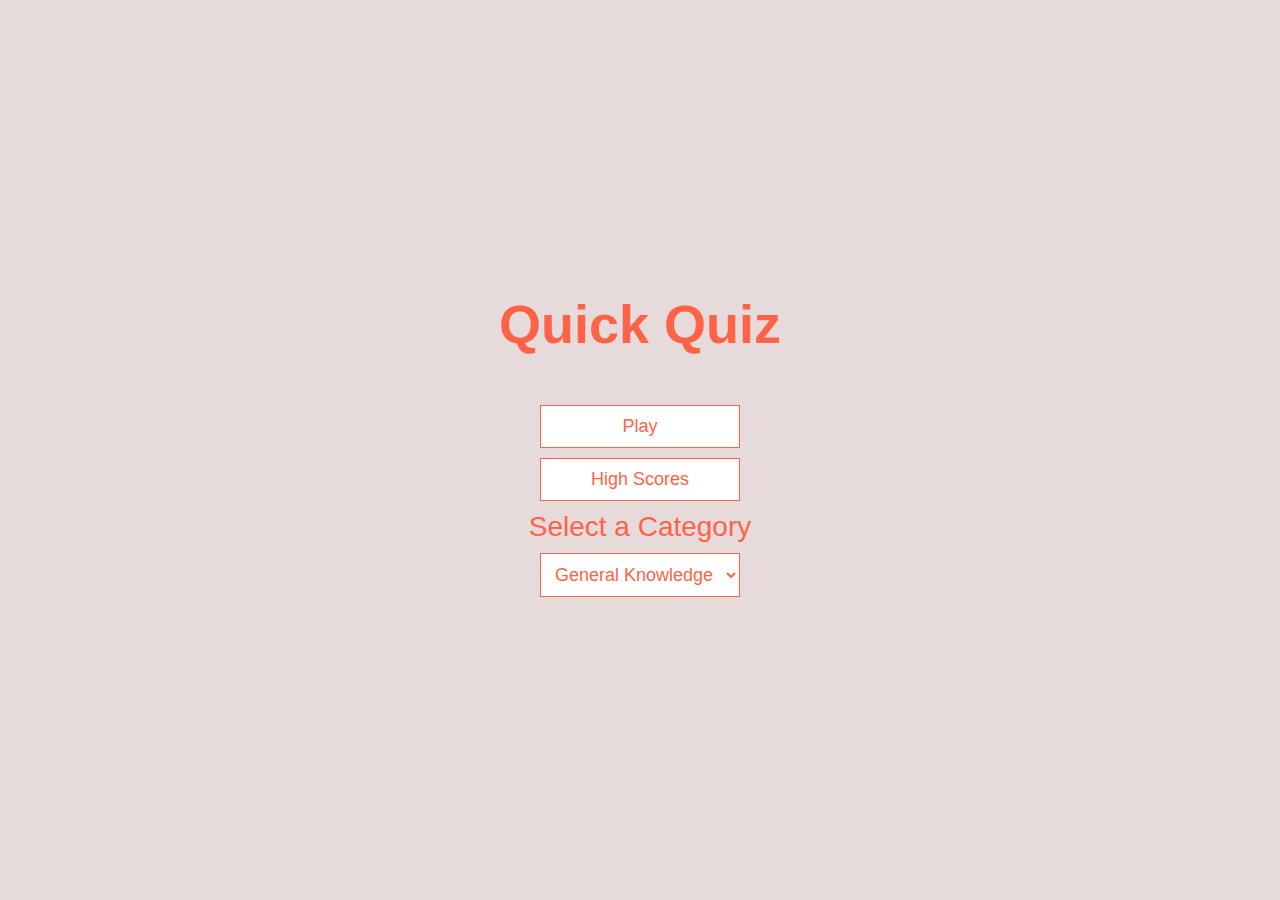
<file: index.html>
<!DOCTYPE html>
<html lang="en">
  <head>
    <meta charset="UTF-8" />
    <meta name="viewport" content="width=device-width, initial-scale=1.0" />
    <meta http-equiv="X-UA-Compatible" content="ie=edge" />
    <title>Quick Quiz</title>
    <link rel="stylesheet" href="css/style.css" />
  </head>
  <body>
    <div class="container">
      <div id="home" class="flex-center flex-column">
        <h1>Quick Quiz</h1>
        <a class="btn" id="play" href="/game.html">Play</a>
        <a class="btn" href="/highscores.html">High Scores</a>
        <h3 class="cat">Select a Category</h3>
        <select name="" id="category">
          <option value="9">General Knowledge</option>
          <option value="18">Computer Science</option>
        </select>
      </div>
    </div>
    <script src="js/index.js"></script>
  </body>
</html>
</file>
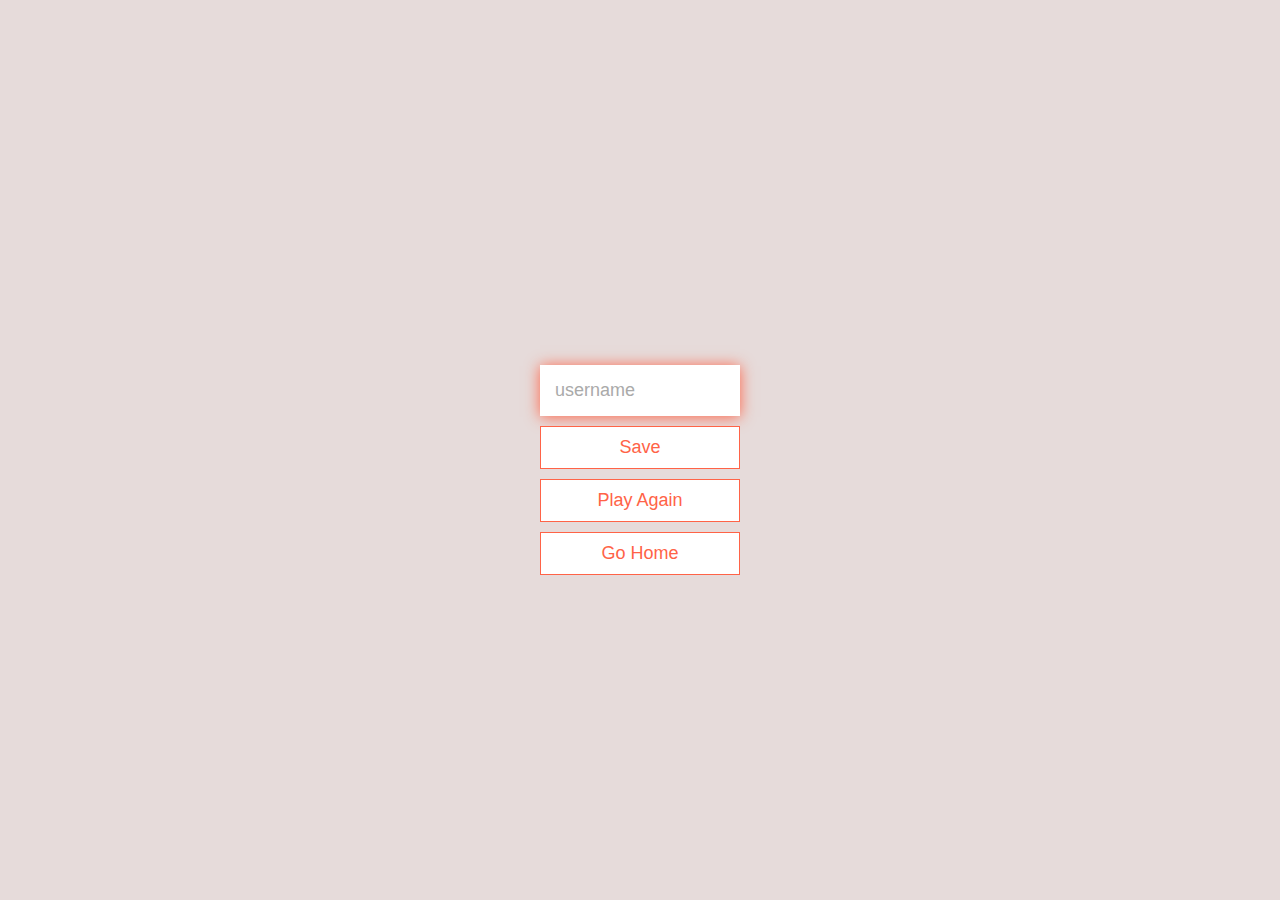
<file: end.html>
<!DOCTYPE html>
<html lang="en">
  <head>
    <meta charset="UTF-8" />
    <meta name="viewport" content="width=device-width, initial-scale=1.0" />
    <meta http-equiv="X-UA-Compatible" content="ie=edge" />
    <title>Congrats!</title>
    <link rel="stylesheet" href="css/style.css" />
  </head>
  <body>
    <div class="container">
      <div id="end" class="flex-center flex-column">
        <h1 id="finalScore"></h1>
        <form>
          <input
            type="text"
            name="username"
            id="username"
            placeholder="username"
          />
          <button
            type="submit"
            class="btn"
            id="saveScoreBtn"
            onclick="saveHighScore(event)"
            disabled
          >
            Save
          </button>
        </form>
        <a class="btn" href="/game.html">Play Again</a>
        <a class="btn" href="/">Go Home</a>
      </div>
    </div>
    <script src="js/end.js"></script>
  </body>
</html>
</file>
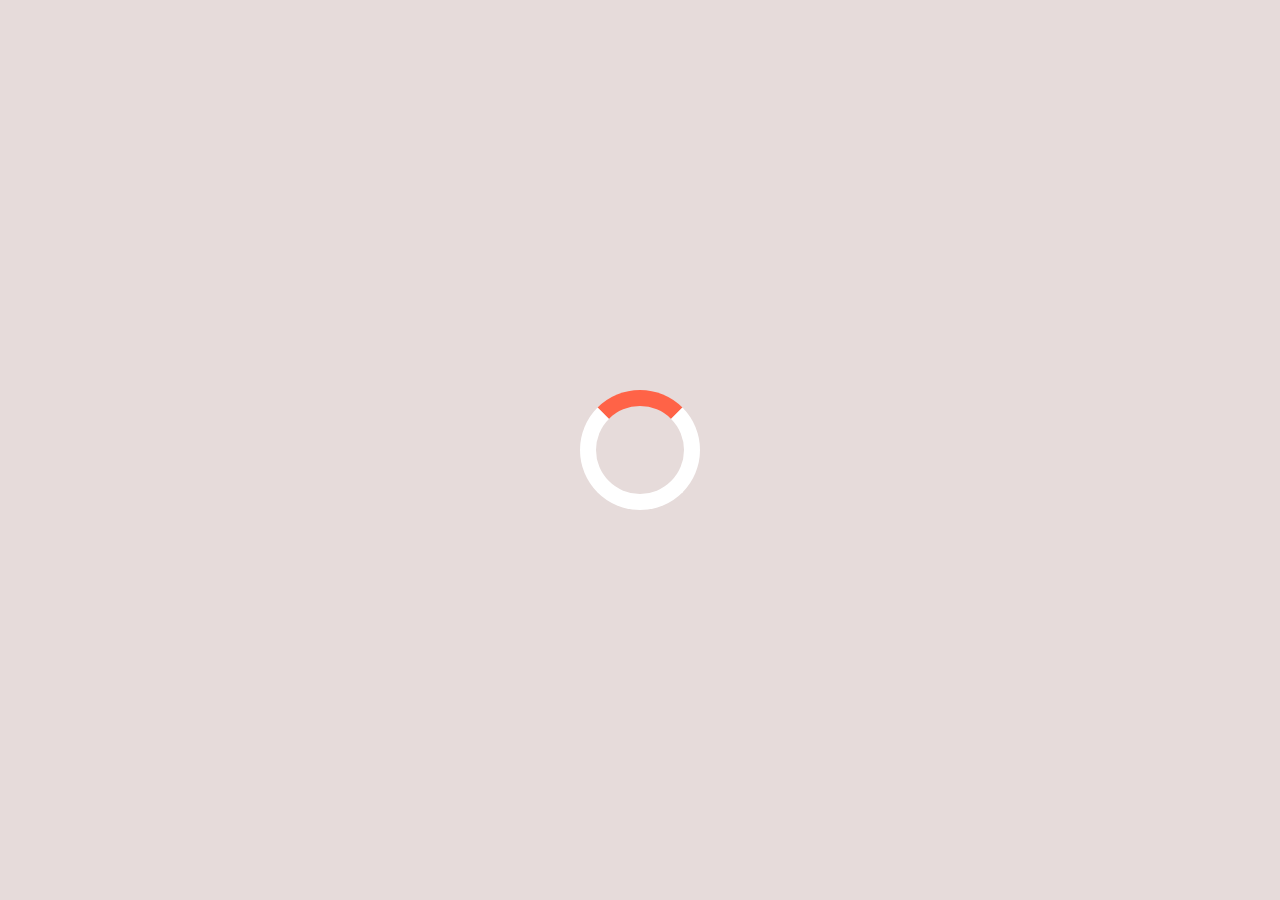
<file: game.html>
<!DOCTYPE html>
<html lang="en">
  <head>
    <meta charset="UTF-8" />
    <meta name="viewport" content="width=device-width, initial-scale=1.0" />
    <meta http-equiv="X-UA-Compatible" content="ie=edge" />
    <title>Quick Quiz - Play</title>
    <link rel="stylesheet" href="css/style.css" />
    <link rel="stylesheet" href="css/game.css" />
  </head>
  <body>
    <div class="container">
      <div id="loader"></div>
      <div id="game" class="justify-center flex-column hidden">
        <div id="hud">
          <div id="hud-item">
            <p id="progressText" class="hud-prefix">
              Question
            </p>
            <div id="progressBar">
              <div id="progressBarFull"></div>
            </div>
          </div>
          <div id="hud-item">
            <p class="hud-prefix">
              Score
            </p>
            <h1 class="hud-main-text" id="score">
              0
            </h1>
          </div>
        </div>
        <h2 id="question"></h2>
        <div class="choice-container">
          <p class="choice-prefix">A</p>
          <p class="choice-text" data-number="1"></p>
        </div>
        <div class="choice-container">
          <p class="choice-prefix">B</p>
          <p class="choice-text" data-number="2"></p>
        </div>
        <div class="choice-container">
          <p class="choice-prefix">C</p>
          <p class="choice-text" data-number="3"></p>
        </div>
        <div class="choice-container">
          <p class="choice-prefix">D</p>
          <p class="choice-text" data-number="4"></p>
        </div>
      </div>
    </div>
    <script src="js/game.js"></script>
  </body>
</html>
</file>
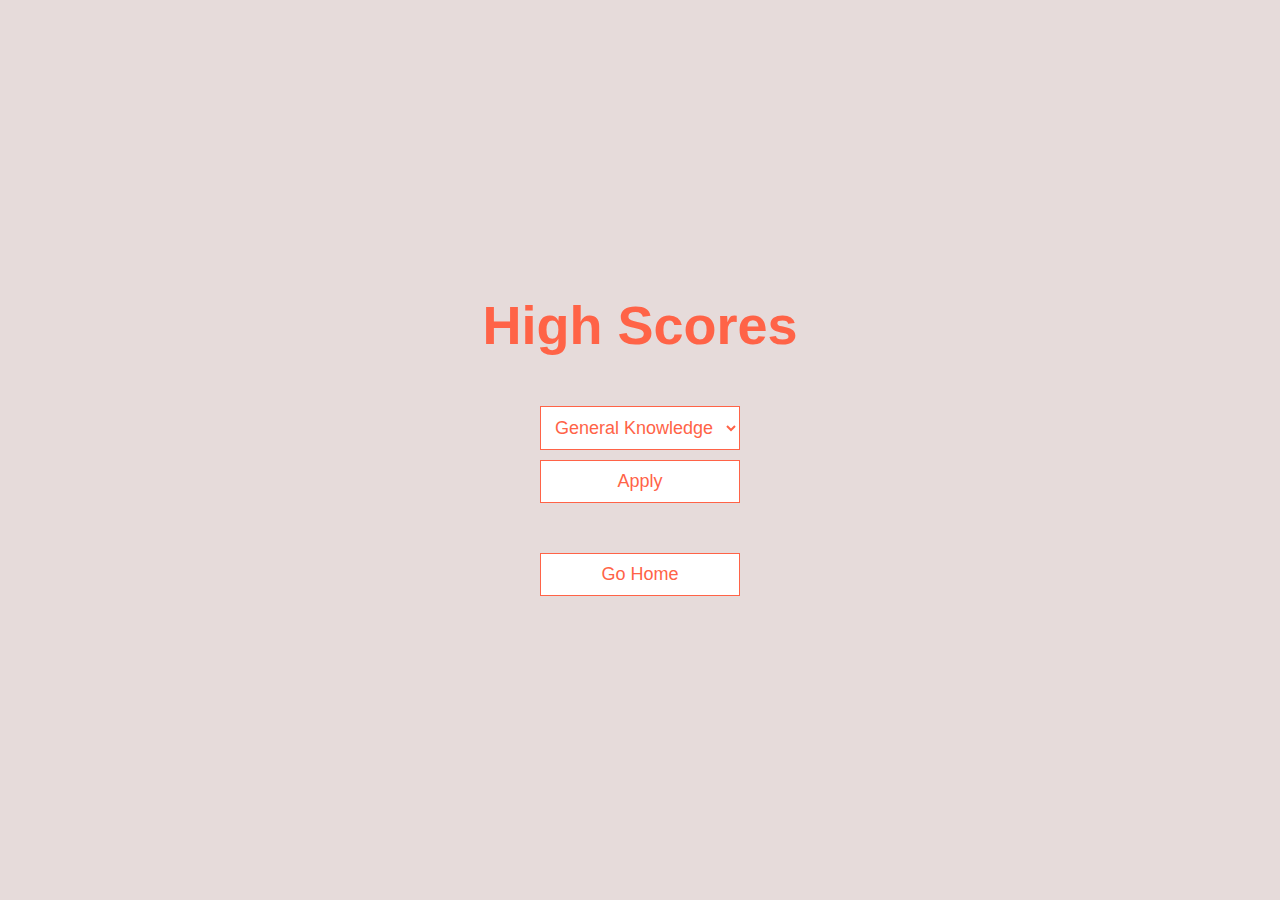
<file: highscores.html>
<!DOCTYPE html>
<html lang="en">
  <head>
    <meta charset="UTF-8" />
    <meta name="viewport" content="width=device-width, initial-scale=1.0" />
    <meta http-equiv="X-UA-Compatible" content="ie=edge" />
    <title>High Scores</title>
    <link rel="stylesheet" href="css/style.css" />
    <link rel="stylesheet" href="css/highscores.css" />
  </head>
  <body>
    <div class="container">
        
      <div id="highScores" class="flex-center flex-column">
          
        <h1 id="finalScore">High Scores</h1>
        <select name="" id="category">
            <option value="9">General Knowledge</option>
            <option value="18">Computer Science</option>
        </select>
        <button id="apply">Apply</button>
        <ul id="highScoresList"></ul>
        <a class="btn" href="/">Go Home</a>
      </div>
    </div>
    <script src="js/highscores.js"></script>
  </body>
</html>
</file>
<file: css/style.css>
:root {
  background-color: #e6dbda;
  font-size: 62.5%;
}

* {
  box-sizing: border-box;
  font-family: Arial, Helvetica, sans-serif;
  margin: 0;
  padding: 0;
  color: #333;
}

h1,
h2,
h3,
h4 {
  margin-bottom: 1rem;
}

h1{
  font-size: 5.4rem;
  color: tomato;
  margin-bottom: 5rem;
}

h1 > span {
  font-size: 2.4rem;
  font-weight: 500;
}

h2 {
  font-size: 4.2rem;
  margin-bottom: 4rem;
  font-weight: 700;
}

h3 {
  font-size: 2.8rem;
  font-weight: 500;
}

.cat{
  color: tomato;
}

#category{
  top:1.2rem;
}

.container {
  width: 100vw;
  height: 100vh;
  display: flex;
  justify-content: center;
  align-items: center;
  max-width: 80rem;
  margin: 0 auto;
  padding: 2rem;
}

.container > * {
  width: 100%;
}

.flex-column {
  display: flex;
  flex-direction: column;
}

.flex-center {
  justify-content: center;
  align-items: center;
}

.justify-center {
  justify-content: center;
}

.text-center {
  text-align: center;
}

.hidden {
  display: none;
}

#apply {
  font-size: 1.8rem;
  padding: 1rem 0;
  width: 20rem;
  text-align: center;
  border: 0.1rem solid tomato;
  margin-bottom: 1rem;
  text-decoration: none;
  color: tomato;
  background-color: white;
}

#apply:hover {
  cursor: pointer;
  box-shadow: 0 0.4rem 1.4rem 0 tomato;
  transform: translateY(-0.1rem);
  transition: transform 150ms;
}

.btn {
  font-size: 1.8rem;
  padding: 1rem 0;
  width: 20rem;
  text-align: center;
  border: 0.1rem solid tomato;
  margin-bottom: 1rem;
  text-decoration: none;
  color: tomato;
  background-color: white;
}

.btn:hover {
  cursor: pointer;
  box-shadow: 0 0.4rem 1.4rem 0 tomato;
  transform: translateY(-0.1rem);
  transition: transform 150ms;
}

.btn[disabled]:hover {
  cursor: not-allowed;
  box-shadow: none;
  transform: none;
}

#category{
  font-size: 1.8rem;
  padding: 1rem 0;
  width: 20rem;
  text-align: center;
  border: 0.1rem solid tomato;
  margin-bottom: 1rem;
  text-decoration: none;
  color: tomato;
  background-color: white; 
}

form {
  width: 100%;
  display: flex;
  flex-direction: column;
  align-items: center;
}

input {
  margin-bottom: 1rem;
  width: 20rem;
  padding: 1.5rem;
  font-size: 1.8rem;
  border: none;
  box-shadow: 0 0.1rem 1.4rem 0 tomato;
}

input::placeholder {
  color: #aaa;
}
</file>
<file: css/game.css>
.choice-container {
  display: flex;
  margin-bottom: 0.5rem;
  width: 100%;
  font-size: 1.8rem;
  border: 0.1rem solid tomato;
  background-color: white;
}

.choice-container:hover {
  cursor: pointer;
  box-shadow: 0 0.4rem 1.4rem 0 tomato;
  transform: translateY(-0.1rem);
  transition: transform 150ms;
}

.choice-prefix {
  padding: 1.5rem 2.5rem;
  background-color: tomato;
  color: white;
}

.choice-text {
  padding: 1.5rem;
  width: 100%;
}

.correct {
  background-color: #28a745;
}

.incorrect {
  background-color: #dc3545;
}

/* HUD */

#hud {
  display: flex;
  justify-content: space-between;
}

.hud-prefix {
  text-align: center;
  font-size: 2rem;
}

.hud-main-text {
  text-align: center;
}

#progressBar {
  width: 20rem;
  height: 4rem;
  border: 0.3rem solid tomato;
  margin-top: 1.5rem;
}

#progressBarFull {
  height: 3.4rem;
  background-color: tomato;
  width: 0%;
}

/* LOADER */
#loader {
  border: 1.6rem solid white;
  border-radius: 50%;
  border-top: 1.6rem solid tomato;
  width: 12rem;
  height: 12rem;
  animation: spin 2s linear infinite;
}

@keyframes spin {
  0% {
    transform: rotate(0deg);
  }
  100% {
    transform: rotate(360deg);
  }
}
</file>
<file: css/highscores.css>
#highScoresList {
    list-style: none;
    padding-left: 0;
    margin-bottom: 4rem;
}
  
.high-score {
    font-size: 2.8rem;
    margin-bottom: 0.5rem;
}
  
.high-score:hover {
    transform: scale(1.025);
}
</file>
